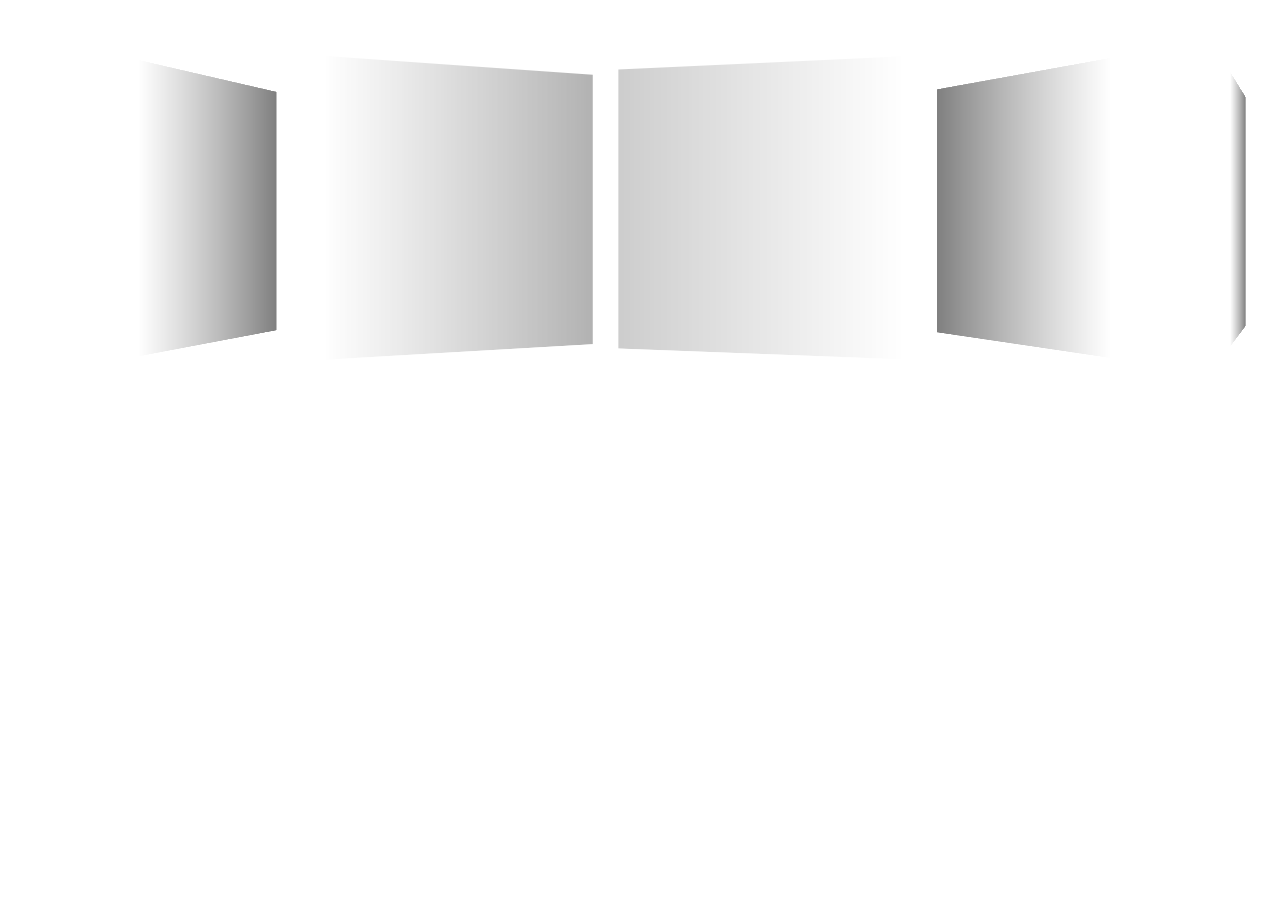
<file: dummy.html>
<!DOCTYPE html>
<html lang="en">
<head>
    <meta charset="UTF-8">
    <meta name="viewport" content="width=device-width, initial-scale=1.0">
    <title>Document</title>

    <script src="https://unpkg.com/swiper/swiper-bundle.min.js"></script>
    <link rel="stylesheet" href="https://unpkg.com/swiper/swiper-bundle.min.css">
    <style>
         .swiper-container
 {
    width: 100%;
    padding-top: 50px;
    padding-bottom: 80px;
 }

 .swiper-slide{
    background-position: center;
    background-size: cover;
    width: 300px;
    height: 300px;
 }
    </style>
</head>
<body>
    <div class="swiper-container">
        <div class="swiper-wrapper">
          <div class="swiper-slide" style="background-image: url(https://res.cloudinary.com/dtd4dz5wi/image/upload/v1663960294/Gallery%20Section%20Coming%20Soon%2723/Jasleen_Royal_nlwvns.jpg);"></div>
          <div class="swiper-slide"  style="background-image: url(https://res.cloudinary.com/dtd4dz5wi/image/upload/v1663960215/Gallery%20Section%20Coming%20Soon%2723/Pawan_Agarwal_shmmm4.jpg);"></div>
          <div class="swiper-slide"  style="background-image: url(https://res.cloudinary.com/dtd4dz5wi/image/upload/v1663960218/Gallery%20Section%20Coming%20Soon%2723/Burnout_e6cqzt.jpg);"></div>
          <div class="swiper-slide" style="background-image: url(https://res.cloudinary.com/dtd4dz5wi/image/upload/v1664009661/Gallery%20Section%20Coming%20Soon%2723/FSR-gallery-changed_jgyhjc.jpg);"></div>
          <div class="swiper-slide" style="background-image: url(https://res.cloudinary.com/dtd4dz5wi/image/upload/v1663960216/Gallery%20Section%20Coming%20Soon%2723/Smack_p59im9.jpg);"></div>
          <div class="swiper-slide" style="background-image: url(https://res.cloudinary.com/dtd4dz5wi/image/upload/v1663961569/Gallery%20Section%20Coming%20Soon%2723/Deco_hisrcz.jpg);"></div>
          <div class="swiper-slide" style="background-image: url(https://res.cloudinary.com/dtd4dz5wi/image/upload/v1663962455/Gallery%20Section%20Coming%20Soon%2723/Quest_mzgszb.jpg);"></div>
          <div class="swiper-slide" style="background-image: url(https://res.cloudinary.com/dtd4dz5wi/image/upload/v1663960058/Gallery%20Section%20Coming%20Soon%2723/Beat_Cracker_auqvjn.jpg);"></div>
          <div class="swiper-slide" style="background-image: url(https://res.cloudinary.com/dtd4dz5wi/image/upload/v1664268043/Gallery%20Section%20Coming%20Soon%2723/Jampad_f4edla.jpg);"></div>
        </div>
        <div class="swiper-pagination"></div>
      </div>

      <script>
        var swiper=new Swiper('.swiper-container',{
  pagination:'.swiper-pagination',
  effect: 'coverflow',
  grabCursor: true,
  slidesPerView: 'auto',
  coverflow:{
    rotate: 20,
    stretch:0,
    depth: 200,
    modifier:1,
    slideShadows : true,
  },
  loop: true,
})
      </script>
</body>
</html>
</file>
